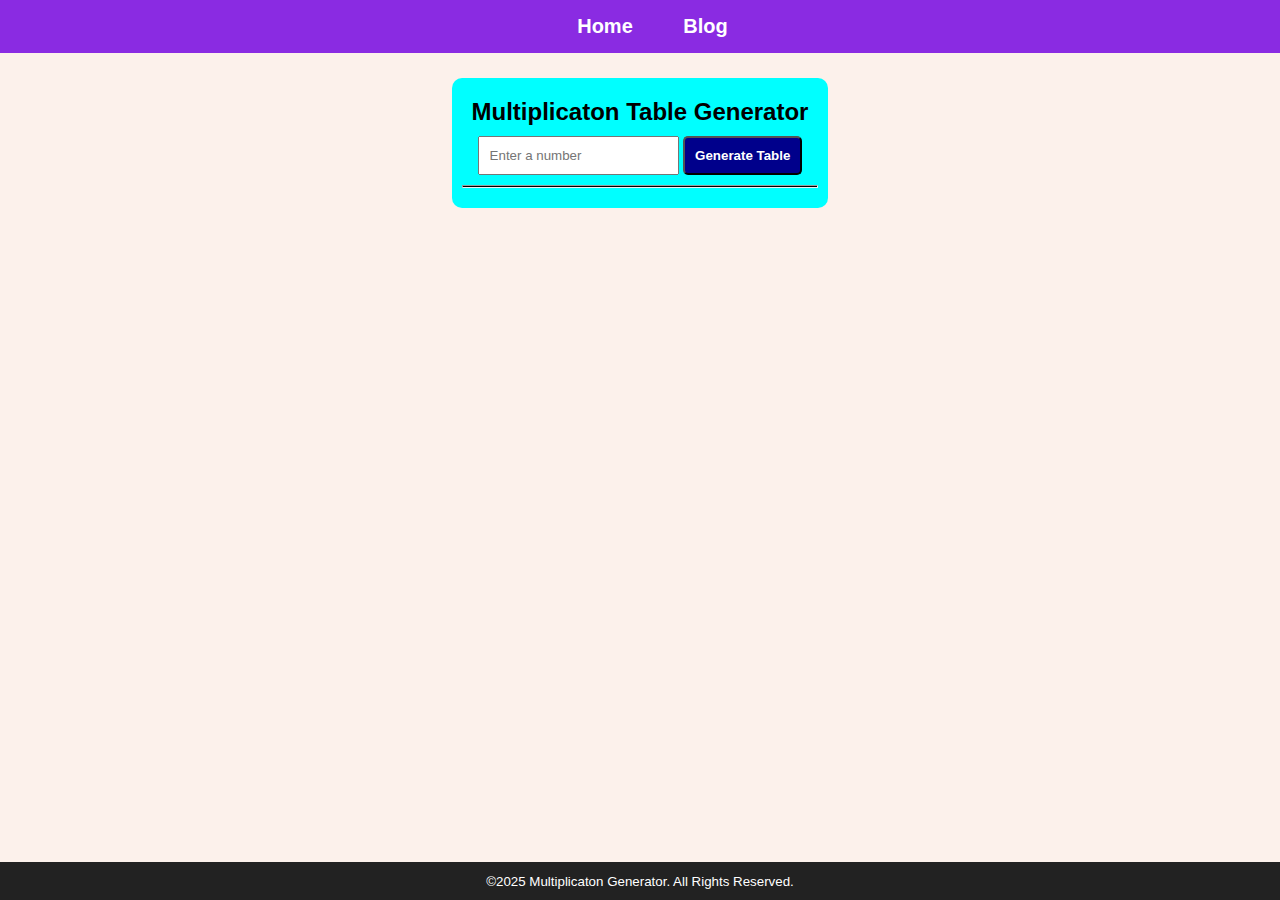
<file: index.html>
<!DOCTYPE html>
<html lang="en">
<head>
  <meta charset="UTF-8">
  <meta name="viewport" content="width=device-width, initial-scale=1.0">
  <link rel="stylesheet" href="style.css">
  <title>Multiplicaton Table Generator</title>
</head>
<body>
  <nav>
    <a href="/">Home</a>
    <a href="./blog.html">Blog</a>
  </nav>
  <div class="container">
    <div class="main">
      <h2>Multiplicaton Table Generator</h2>
      <div>
        <input type="text" placeholder="Enter a number" name="input-number" id="in-num">
        <input type="button" value="Generate Table" id="btn">
      </div>
      <hr>
      <table id="table">
        
      </table>
    </div>

   
  </div>
  <footer>
    <small>©2025 Multiplicaton Generator. All Rights Reserved.</small>
  </footer>
  <script type="module" src="./script.js"></script>
</body>
</html>
</file>
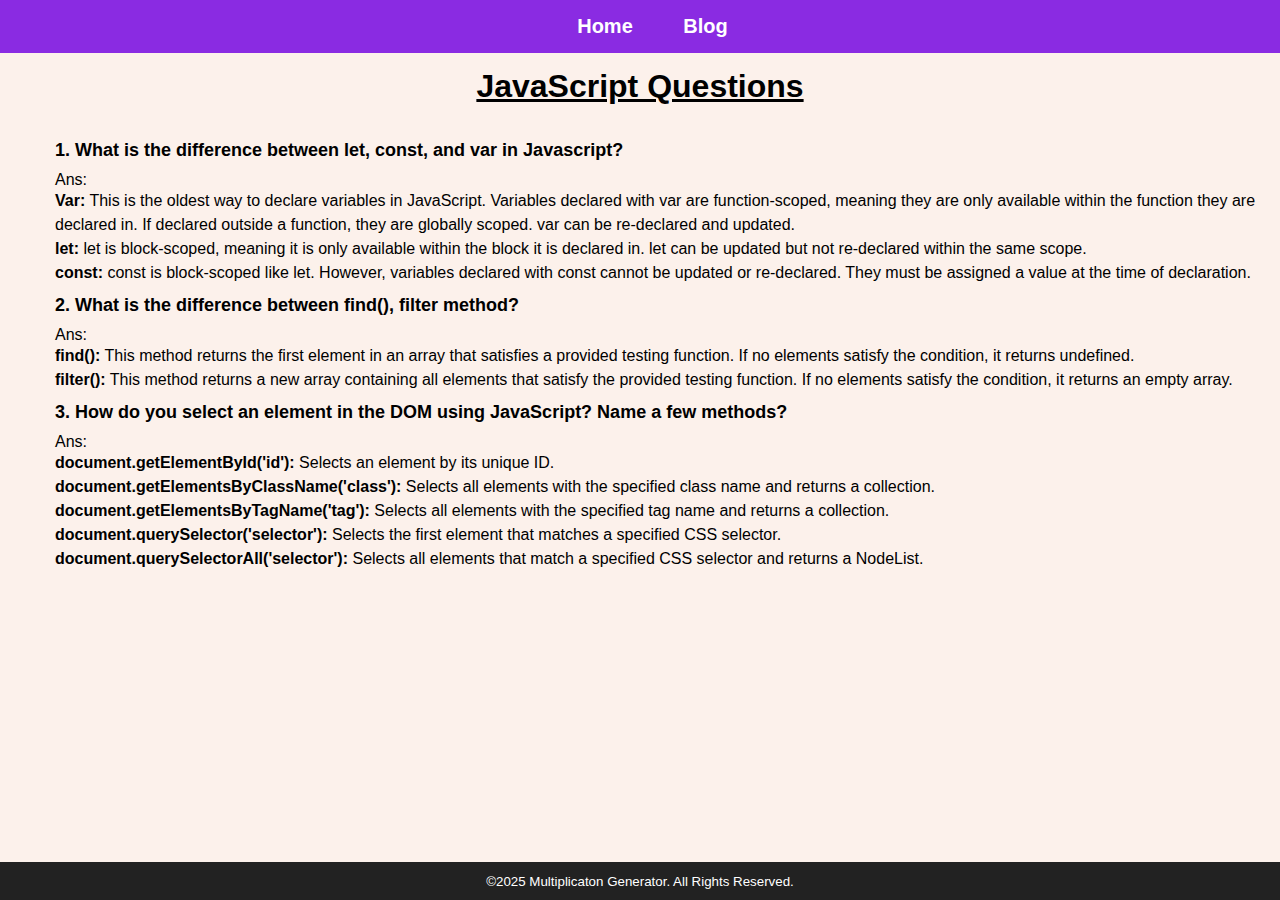
<file: blog.html>
<!DOCTYPE html>
<html lang="en">
<head>
  <meta charset="UTF-8">
  <meta name="viewport" content="width=device-width, initial-scale=1.0">
  <link rel="stylesheet" href="blog.css">
  <title>Blog</title>
</head>
<body>
  <nav>
    <a href="./index.html">Home</a>
    <a href="./blog.html">Blog</a>
  </nav>
  <div class="container">
    <h1>JavaScript Questions</h1>
    <div class="question">
      <h3>1. What is the difference between let, const, and var in Javascript?</h3>
      <div class="Ans">Ans:
        <p><b>Var:</b> This is the oldest way to declare variables in JavaScript. Variables declared with var are function-scoped, meaning they are only available within the function they are declared in. If declared outside a function, they are globally scoped. var can be re-declared and updated.
        </p>
      <p><b>let:</b> let is block-scoped, meaning it is only available within the block it is declared in. let can be updated but not re-declared within the same scope.
      </p>
      <p><b>const:</b> const is block-scoped like let. However, variables declared with const cannot be updated or re-declared. They must be assigned a value at the time of declaration.
      </p>
      </div>
      <h3>2. What is the difference between find(), filter method?</h3>
      <div class="Ans">Ans:
        <p><b>find():</b> This method returns the first element in an array that satisfies a provided testing function. If no elements satisfy the condition, it returns undefined.
        </p>
        <p><b>filter():</b> This method returns a new array containing all elements that satisfy the provided testing function. If no elements satisfy the condition, it returns an empty array.
        </p>
      </div>
      <h3>3. How do you select an element in the DOM using JavaScript? Name a few methods?</h3>
      <div class="Ans">Ans:
        <p><b>document.getElementById('id'): </b>Selects an element by its unique ID.
        </p>
        <p><b>document.getElementsByClassName('class'): </b>Selects all elements with the specified class name and returns a collection.
        </p>
        <p><b>document.getElementsByTagName('tag'): </b> Selects all elements with the specified tag name and returns a collection.
        </p>
        <p><b>document.querySelector('selector'): </b> Selects the first element that matches a specified CSS selector.
        </p>
        <p><b>document.querySelectorAll('selector'): </b>
          Selects all elements that match a specified CSS selector and returns a NodeList.
        </p>
      </div>
    </div>
  </div>
  <footer>
    <small>©2025 Multiplicaton Generator. All Rights Reserved.</small>
  </footer>
</body>
</html>
</file>
<file: style.css>
*{
  margin: 0;
  padding: 0;
  box-sizing: border-box;
  font-family: Arial, Helvetica, sans-serif;
  
}

html,body{ 
  background-color: #fcf1eb;
  height: 100%;
  display: flex;
  flex-direction: column;
}

nav{
  padding: 15px;
  font-size: 20px;
  text-align: center;
  margin-bottom: 15px;
  background-color: blueviolet;
}
nav a{
  margin-left: 25px;
  text-decoration: none;
  font-weight: bold;
  color: white;
  padding: 10px;
  border-radius: 5px;
  
}

nav a:hover{
  background-color: darkblue;
  
}

.container{
  padding: 10px;
  display: flex;
  justify-content: center;
}

.main{
  background-color: aqua;
  padding: 10px;
  border-radius: 10px;
}

h2{
  text-align: center;
  padding: 10px;
}

.main div{
  text-align: center;
}

#in-num {
  padding: 10px;
}

#btn{
  padding: 10px;
  background-color: darkblue;
  color: white;
  font-weight: bold;
  border-radius: 5px;
}

hr{
  margin-top: 10px;
  background-color: black;
  height: 3px;
}

footer {
  margin-top: auto;
  padding: 10px;
  background: #222;
  color: white;
  text-align: center;
}

table {
  width: 100%;
  margin-top: 10px;
  border-collapse: collapse;
  
}

caption{
  font-weight: bold;
  font-size:18px ;
  margin-bottom: 10px;
}

td {
  padding: 15px;
  border: 1px solid black;
  background-color: beige;
}
</file>
<file: blog.css>
*{
  margin: 0;
  padding: 0;
  box-sizing: border-box;
  font-family: Arial, Helvetica, sans-serif;
  
}

html,body{ 
  background-color: #fcf1eb;
  height: 100%;
  display: flex;
  flex-direction: column;
}

nav{
  padding: 15px;
  font-size: 20px;
  text-align: center;
  margin-bottom: 15px;
  background-color: blueviolet;
}
nav a{
  margin-left: 25px;
  text-decoration: none;
  font-weight: bold;
  color: white;
  padding: 10px;
  border-radius: 5px;
  
}

nav a:hover{
  background-color: darkblue;
  
}

.container{
  display: flex;
  flex-direction: column;
  align-items: center;
  gap: 10px;
}
h1{
  text-decoration: underline;
}

.question{
  padding: 15px;
  margin-left: 40px;
  
}
.question h3{
  font-size: 18px;
  padding: 10px 0px;
}
.Ans{
  font-size: 16px;
}
.Ans p{
  line-height: 1.5;
}

footer {
  margin-top: auto;
  padding: 10px;
  background: #222;
  color: white;
  text-align: center;
}
</file>
